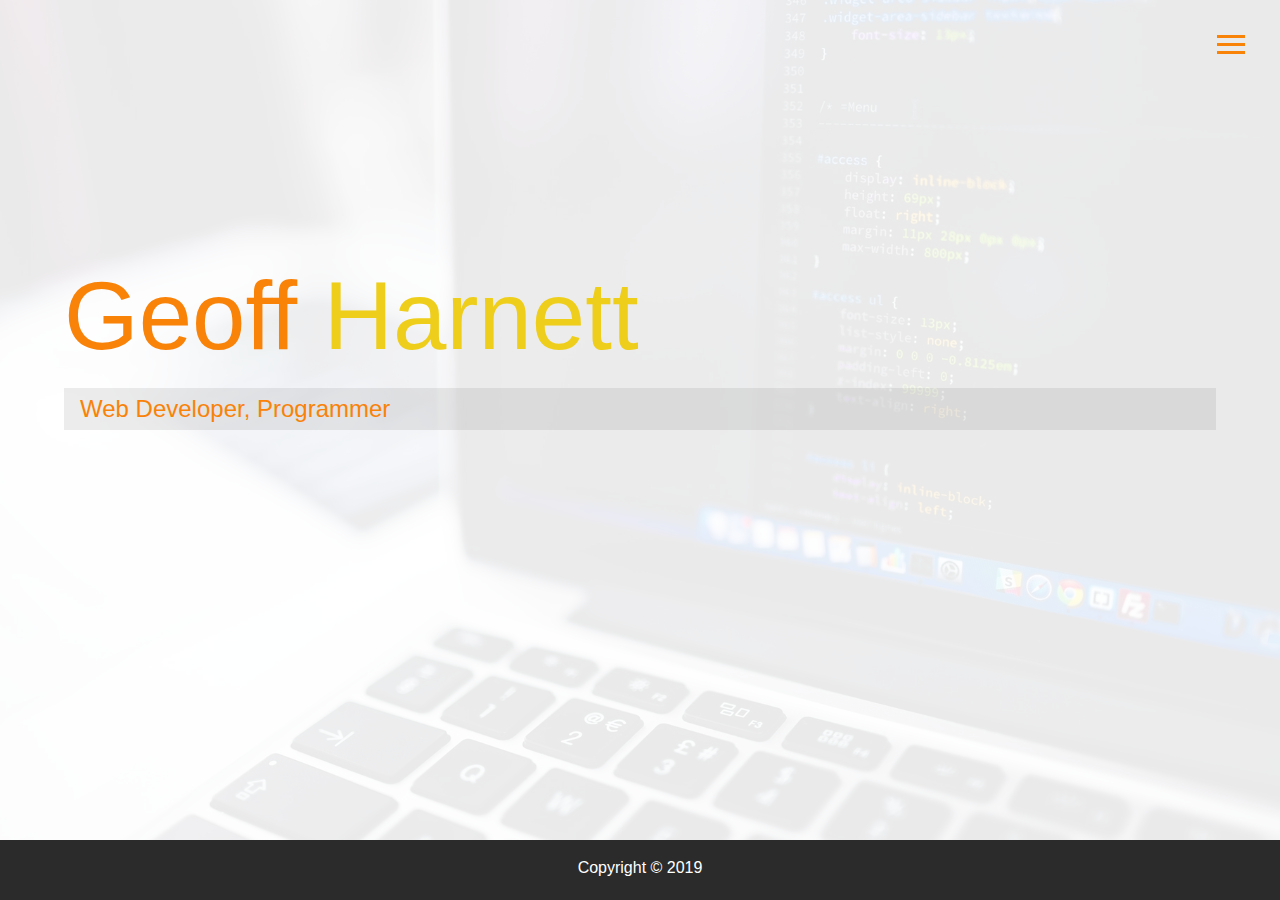
<file: index.html>
<!DOCTYPE html>
<html lang="en">

<head>
  <meta charset="UTF-8">
  <meta name="viewport" content="width=device-width, initial-scale=1.0">
  <meta http-equiv="X-UA-Compatible" content="ie=edge">
  <link rel="stylesheet" href="https://use.fontawesome.com/releases/v5.2.0/css/all.css" integrity="sha384-hWVjflwFxL6sNzntih27bfxkr27PmbbK/iSvJ+a4+0owXq79v+lsFkW54bOGbiDQ"
    crossorigin="anonymous">

  <link rel="stylesheet" href="css/main.css">
  <title>Welcome To My Portfolio</title>
</head>

<body id="bg-img">
  <header>
    <div class="menu-btn">
      <div class="btn-line"></div>
      <div class="btn-line"></div>
      <div class="btn-line"></div>
    </div>

    <nav class="menu">
      <div class="menu-branding">
        <div class="portrait"></div>
      </div>
      <ul class="menu-nav">
        <li class="nav-item current">
          <a href="index.html" class="nav-link">
            Home
          </a>
        </li>
        <li class="nav-item">
          <a href="about.html" class="nav-link">
            About Me
          </a>
        </li>
        <li class="nav-item">
          <a href="work.html" class="nav-link">
            My Work
          </a>
        </li>
        <li class="nav-item">
          <a href="contact.html" class="nav-link">
            How To Reach Me
          </a>
        </li>
      </ul>
    </nav>
  </header>

  <main id="home">
    <h1 class="lg-heading">
      Geoff
      <span class="text-secondary">Harnett</span>
    </h1>
    <h2 class="sm-heading">
      Web Developer, Programmer
    </h2>
    <!-- <div class="icons">
      <a href="#!">
        <i class="fab fa-twitter fa-2x"></i>
      </a>
      <a href="#!">
        <i class="fab fa-facebook fa-2x"></i>
      </a>
      <a href="#!">
        <i class="fab fa-linkedin fa-2x"></i>
      </a>
      <a href="#!">
        <i class="fab fa-github fa-2x"></i>
      </a>
    </div> -->
  </main>
  <footer id="main-footer">
    Copyright &copy; 2019
  </footer>
  <script src="js/main.js"></script>
</body>

</html>
</file>
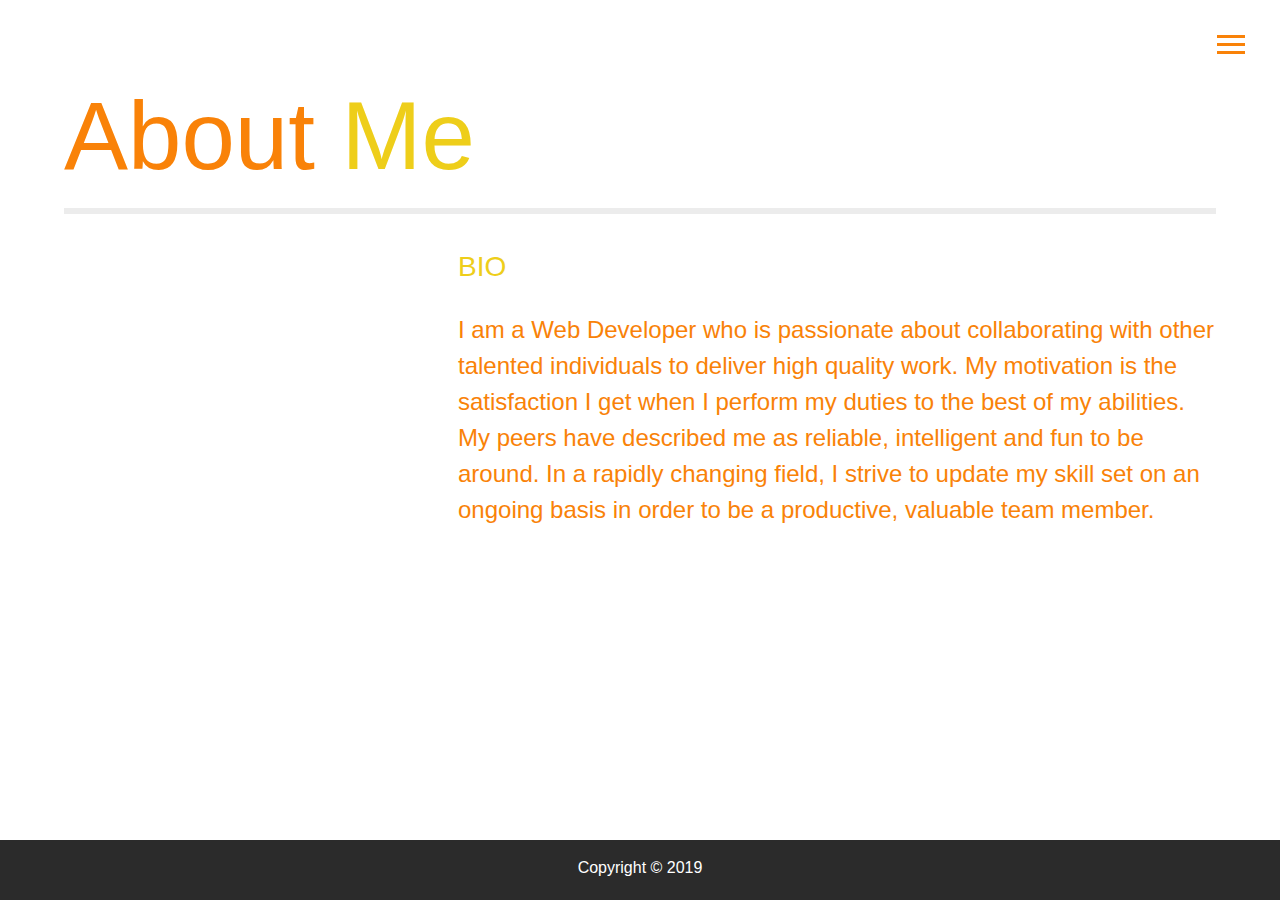
<file: about.html>
<!DOCTYPE html>
<html lang="en">

<head>
  <meta charset="UTF-8">
  <meta name="viewport" content="width=device-width, initial-scale=1.0">
  <meta http-equiv="X-UA-Compatible" content="ie=edge">
  <link rel="stylesheet" href="https://use.fontawesome.com/releases/v5.2.0/css/all.css" integrity="sha384-hWVjflwFxL6sNzntih27bfxkr27PmbbK/iSvJ+a4+0owXq79v+lsFkW54bOGbiDQ"
    crossorigin="anonymous">

  <link rel="stylesheet" href="css/main.css">
  <title>About Me</title>
</head>

<body>
  <header>
    <div class="menu-btn">
      <div class="btn-line"></div>
      <div class="btn-line"></div>
      <div class="btn-line"></div>
    </div>

    <nav class="menu">
      <div class="menu-branding">
        <!-- <div class="portrait"></div> -->
      </div>
      <ul class="menu-nav">
        <li class="nav-item">
          <a href="index.html" class="nav-link">
            Home
          </a>
        </li>
        <li class="nav-item current">
          <a href="about.html" class="nav-link">
            About Me
          </a>
        </li>
        <li class="nav-item">
          <a href="work.html" class="nav-link">
            My Work
          </a>
        </li>
        <li class="nav-item">
          <a href="contact.html" class="nav-link">
            How To Reach Me
          </a>
        </li>
      </ul>
    </nav>
  </header>

  <main id="about">
    <h1 class="lg-heading">
      About
      <span class="text-secondary">Me</span>
    </h1>
    <h2 class="sm-heading">
     
    </h2>
    <div class="about-info">
      <!-- <img src="img/portrait.jpg" alt="John Doe" class="bio-image"> -->

      <div class="bio">
        <h3 class="text-secondary">BIO</h3>
        <p>I am a Web Developer who is passionate about collaborating with other talented individuals to deliver high quality work.  My motivation is the satisfaction I get when I perform my duties to the best of my abilities.   My peers have described me as reliable, intelligent and fun to be around.  In a rapidly changing field, I strive to update my skill set on an ongoing basis in order to be a productive, valuable team member.</p>
      </div>
    </div>
  </main>

  <footer id="main-footer">
    Copyright &copy; 2019
  </footer>

  <script src="js/main.js"></script>
</body>

</html>
</file>
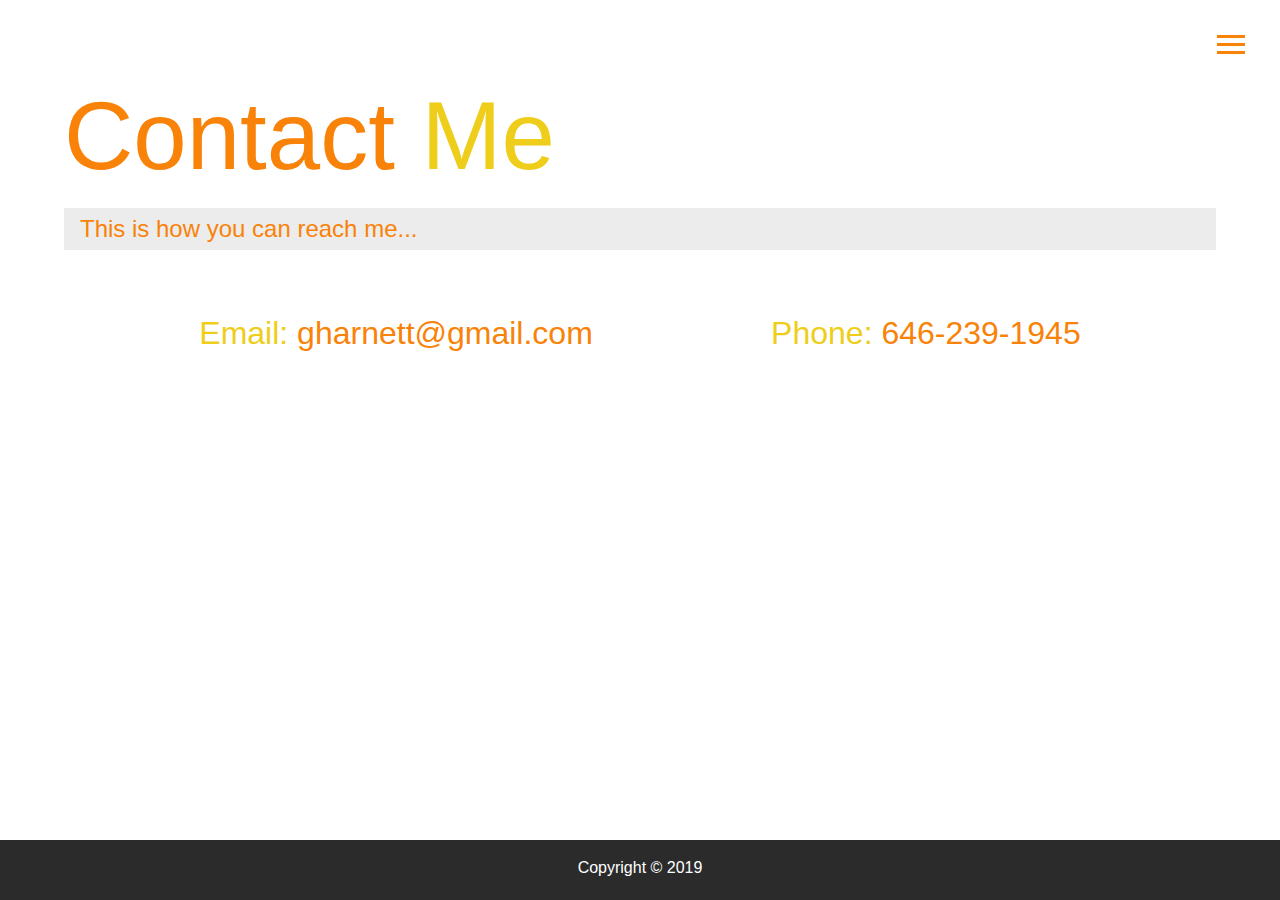
<file: contact.html>
<!DOCTYPE html>
<html lang="en">

<head>
  <meta charset="UTF-8">
  <meta name="viewport" content="width=device-width, initial-scale=1.0">
  <meta http-equiv="X-UA-Compatible" content="ie=edge">
  <link rel="stylesheet" href="https://use.fontawesome.com/releases/v5.2.0/css/all.css" integrity="sha384-hWVjflwFxL6sNzntih27bfxkr27PmbbK/iSvJ+a4+0owXq79v+lsFkW54bOGbiDQ"
    crossorigin="anonymous">

  <link rel="stylesheet" href="css/main.css">
  <title>Contact Me</title>
</head>

<body>
  <header>
    <div class="menu-btn">
      <div class="btn-line"></div>
      <div class="btn-line"></div>
      <div class="btn-line"></div>
    </div>

    <nav class="menu">
      <div class="menu-branding">
        <div class="portrait"></div>
      </div>
      <ul class="menu-nav">
        <li class="nav-item">
          <a href="index.html" class="nav-link">
            Home
          </a>
        </li>
        <li class="nav-item">
          <a href="about.html" class="nav-link">
            About Me
          </a>
        </li>
        <li class="nav-item">
          <a href="work.html" class="nav-link">
            My Work
          </a>
        </li>
        <li class="nav-item current">
          <a href="contact.html" class="nav-link">
            How To Reach Me
          </a>
        </li>
      </ul>
    </nav>
  </header>

  <main id="contact">
    <h1 class="lg-heading">
      Contact
      <span class="text-secondary">Me</span>
    </h1>
    <h2 class="sm-heading">
      This is how you can reach me...
    </h2>
    <div class="boxes">
      <div>
        <span class="text-secondary">Email: </span> gharnett@gmail.com
      </div>
      <div>
        <span class="text-secondary">Phone: </span> 646-239-1945
      </div>
    </div>
  </main>

  <footer id="main-footer">
    Copyright &copy; 2019
  </footer>

  <script src="js/main.js"></script>
</body>

</html>
</file>
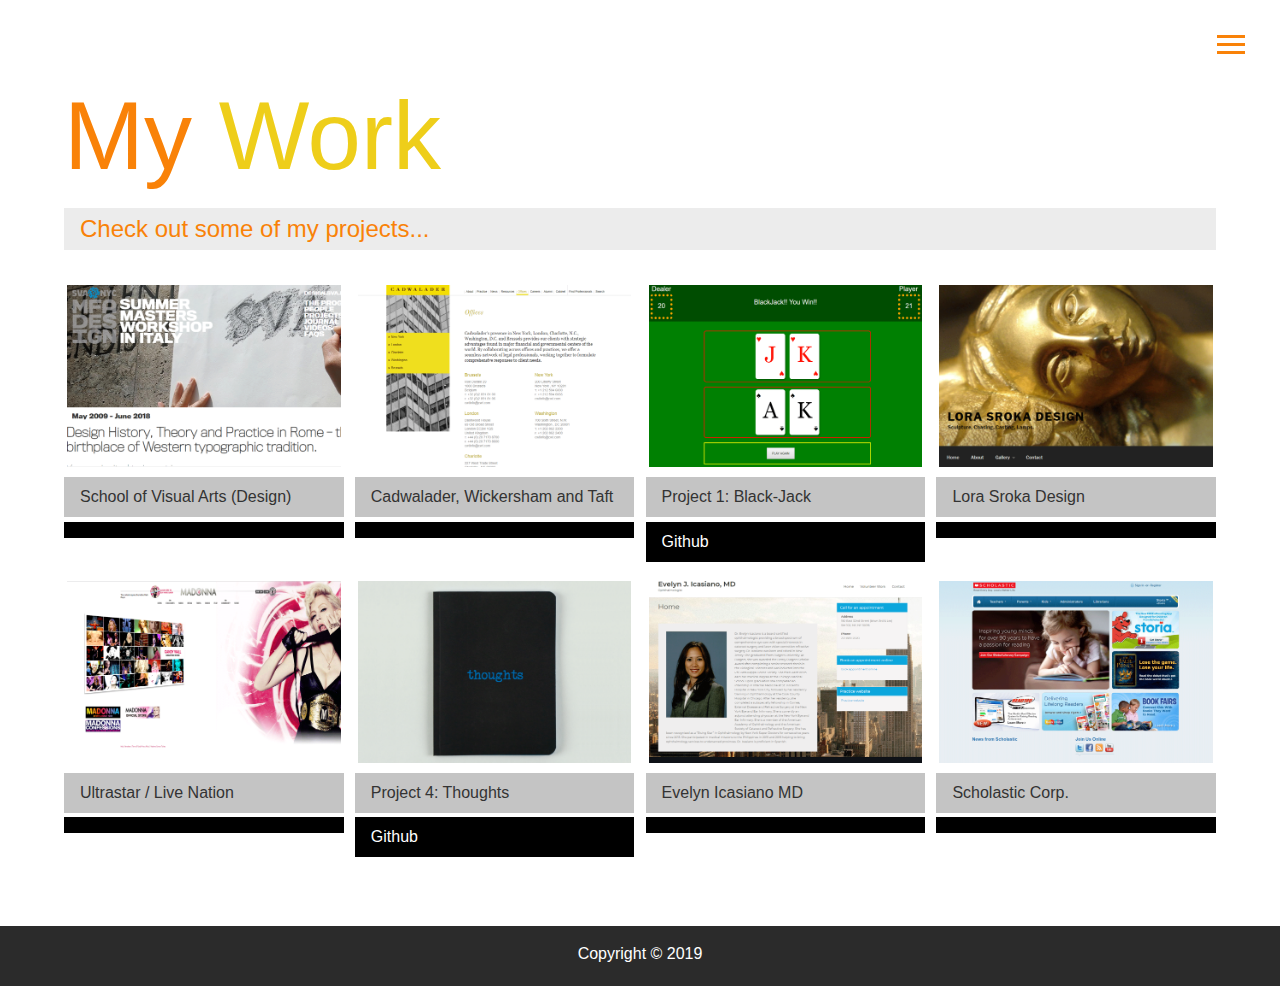
<file: work.html>
<!DOCTYPE html>
<html lang="en">

<head>
  <meta charset="UTF-8">
  <meta name="viewport" content="width=device-width, initial-scale=1.0">
  <meta http-equiv="X-UA-Compatible" content="ie=edge">
  <link rel="stylesheet" href="https://use.fontawesome.com/releases/v5.2.0/css/all.css" integrity="sha384-hWVjflwFxL6sNzntih27bfxkr27PmbbK/iSvJ+a4+0owXq79v+lsFkW54bOGbiDQ"
    crossorigin="anonymous">

  <link rel="stylesheet" href="css/main.css">
  <title>View My Work</title>
</head>

<body>
  <header>
    <div class="menu-btn">
      <div class="btn-line"></div>
      <div class="btn-line"></div>
      <div class="btn-line"></div>
    </div>

    <nav class="menu">
      <div class="menu-branding">
        <div class="portrait"></div>
      </div>
      <ul class="menu-nav">
        <li class="nav-item">
          <a href="index.html" class="nav-link">
            Home
          </a>
        </li>
        <li class="nav-item">
          <a href="about.html" class="nav-link">
            About Me
          </a>
        </li>
        <li class="nav-item current">
          <a href="work.html" class="nav-link">
            My Work
          </a>
        </li>
        <li class="nav-item">
          <a href="contact.html" class="nav-link">
            How To Reach Me
          </a>
        </li>
      </ul>
    </nav>
  </header>

  <main id="work">
    <h1 class="lg-heading">
      My
      <span class="text-secondary">Work</span>
    </h1>
    <h2 class="sm-heading">
      Check out some of my projects...
    </h2>
    <div class="projects">
      <div class="item">
        <a href="https://www.svamfad.com/italy/" target="_blank">
          <img src="img/projects/sva.png" alt="Project">
        </a>
        <a href="https://www.svamfad.com/italy/" class="btn-light" target="_blank">
          <i class="fas fa-eye"></i> School of Visual Arts (Design)
        </a>
        <a href="https://www.svamfad.com/italy/" class="btn-dark" target="_blank">
          <i class="fab"></i>
        </a>
      </div>
      <div class="item">
        <a href="https://www.cadwalader.com" target="_blank">
          <img src="img/projects/cadwalader.com.png" alt="Project">
        </a>
        <a href="https://www.cadwalader.com" class="btn-light" target="_blank">
          <i class="fas fa-eye"></i> Cadwalader, Wickersham and Taft
        </a>
        <a href="https://www.cadwalader.com" class="btn-dark" target="_blank">
          <i class="fab"></i>
        </a>
      </div>
      <div class="item">
        <a href="https://pages.git.generalassemb.ly/gharnett/black-jack/" target="_blank">
          <img src="img/projects/blackjack2.png" alt="Project 1: Black-Jack">
        </a>
        <a href="https://pages.git.generalassemb.ly/gharnett/black-jack/" class="btn-light" target="_blank">
          <i class="fas fa-eye"></i> Project 1: Black-Jack
        </a>
        <a href="https://git.generalassemb.ly/gharnett/black-jack" class="btn-dark" target="_blank">
          <i class="fab fa-github"></i> Github
        </a>
      </div>
      <div class="item">
        <a href="http://www.lorasrokadesign.com/" target="_blank">
          <img src="img/projects/lorasrokadesign.com.png" alt="Project">
        </a>
        <a href="http://www.lorasrokadesign.com/" class="btn-light" target="_blank">
          <i class="fas fa-eye"></i> Lora Sroka Design
        </a>
        <a href="http://www.lorasrokadesign.com/" class="btn-dark" target="_blank">
          <i class="fab"></i> 
        </a>
      </div>
      <div class="item">
        <a href="#!">
          <img src="img/projects/madonna.com.png" alt="Project">
        </a>
        <a href="#" class="btn-light">
          <i class="fas"></i> Ultrastar / Live Nation
        </a>
        <a href="#" class="btn-dark">
          <i class="fab"></i>
        </a>
      </div>
      <div class="item">
        <a href="http://scattered-doctor.surge.sh/" target="_blank">
          <img src="img/projects/thoughts.png" alt="Project 4: Thoughts">
        </a>
        <a href="http://scattered-doctor.surge.sh/" class="btn-light" target="_blank">
          <i class="fas fa-eye"></i> Project 4: Thoughts
        </a>
        <a href="https://github.com/g30ff/thoughts" class="btn-dark" target="_blank">
          <i class="fab fa-github"></i> Github
        </a>
      </div>
      <div class="item">
        <a href="http://www.evelynicasianomd.com/" target="_blank">
          <img src="img/projects/evelynicasianomd.com.png" alt="Project">
        </a>
        <a href="http://www.evelynicasianomd.com/" class="btn-light" target="_blank">
          <i class="fas fa-eye"></i> Evelyn Icasiano MD
        </a>
        <a href="http://www.evelynicasianomd.com/" class="btn-dark" target="_blank">
          <i class="fab"></i>
        </a>
      </div>
      <!-- <div class="item">
        <a href="http://skillful-sky.surge.sh/" target="_blank">
          <img src="img/projects/project2.jpg" alt="Project">
        </a>
        <a href="http://skillful-sky.surge.sh/" class="btn-light" target="_blank">
          <i class="fas fa-eye"></i> Project 3: Lambda-Hub
        </a>
        <a href="https://github.com/christhecoolcoder/Lambda-Hub" class="btn-dark" target="_blank">
          <i class="fab fa-github"></i> Github
        </a>
      </div>   -->
      <div class="item">
        <a href="#!">
          <img src="img/projects/scholastic.com.png" alt="Project">
        </a>
        <a href="#" class="btn-light">
          <i class="fas"></i> Scholastic Corp.
        </a>
        <a href="#" class="btn-dark">
          <i class="fab"></i>
        </a>
      </div>
      <!-- <div class="item">
        <a href="#!">
          <img src="img/projects/blurts.com.png" alt="Project">
        </a>
        <a href="#" class="btn-light">
          <i class="fas fa-eye"></i> Blurts
        </a>
        <a href="#" class="btn-dark">
          <i class="fab fa-github"></i>
        </a>
      </div>
-->
    </div>
  </main>

  <footer id="main-footer">
    Copyright &copy; 2019
  </footer>

  <script src="js/main.js"></script>
</body>

</html>
</file>
<file: css/main.css>
.menu-btn {
  position: absolute;
  z-index: 3;
  right: 35px;
  top: 35px;
  cursor: pointer;
  transition: all 0.5s ease-out; }
  .menu-btn .btn-line {
    width: 28px;
    height: 3px;
    margin: 0 0 5px 0;
    background: #f98208;
    transition: all 0.5s ease-out; }
  .menu-btn.close {
    transform: rotate(180deg); }
    .menu-btn.close .btn-line:nth-child(1) {
      transform: rotate(45deg) translate(5px, 5px); }
    .menu-btn.close .btn-line:nth-child(2) {
      opacity: 0; }
    .menu-btn.close .btn-line:nth-child(3) {
      transform: rotate(-45deg) translate(7px, -6px); }

.menu {
  position: fixed;
  top: 0;
  width: 100%;
  opacity: 0.9;
  visibility: hidden; }
  .menu.show {
    visibility: visible; }
  .menu-branding, .menu-nav {
    display: flex;
    flex-flow: column wrap;
    align-items: center;
    justify-content: center;
    float: left;
    width: 50%;
    height: 100vh;
    overflow: hidden; }
  .menu-nav {
    margin: 0;
    padding: 0;
    background: rgba(68, 68, 68, .5);
    list-style: none;
    transform: translate3d(0, -100%, 0);
    transition: all 0.5s ease-out; }
    .menu-nav.show {
      transform: translate3d(0, 0, 0); }
  .menu-branding {
    background: rgba(68, 68, 68, .5);;
    transform: translate3d(0, 100%, 0);
    transition: all 0.5s ease-out; }
    .menu-branding.show {
      transform: translate3d(0, 0, 0); }
    .menu-branding .portrait {
      width: 250px;
      height: 250px;
      /* background: url("../img/portrait.jpg"); */
      /* border-radius: 50%;
      border: solid 3px #eece1a;  */
    }
  .menu .nav-item {
    transform: translate3d(600px, 0, 0);
    transition: all 0.5s ease-out; }
    .menu .nav-item.show {
      transform: translate3d(0, 0, 0); }
    .menu .nav-item.current > a {
      color: greenyellow}
  .menu .nav-link {
    display: inline-block;
    position: relative;
    font-size: 30px;
    text-transform: uppercase;
    padding: 1rem 0;
    font-weight: bold;
    color: #ffffff;
    text-decoration: none;
    transition: all 0.5s ease-out; }
    .menu .nav-link:hover {
      color: #eece1a; }

.nav-item:nth-child(1) {
  transition-delay: 0.1s; }

.nav-item:nth-child(2) {
  transition-delay: 0.2s; }

.nav-item:nth-child(3) {
  transition-delay: 0.3s; }

.nav-item:nth-child(4) {
  transition-delay: 0.4s; }

* {
  box-sizing: border-box; }

body {
  background: #ffffff;
  color: #f98208;
  height: 100%;
  margin: 0;
  font-family: 'Segoe UI', Tahoma, Geneva, Verdana, sans-serif;
  line-height: 1.5; }
  body#bg-img {
    background: url(../img/background.jpg);
    background-attachment: fixed;
    background-size: cover; }
    body#bg-img:after {
      content: '';
      position: absolute;
      top: 0;
      right: 0;
      width: 100%;
      height: 100%;
      z-index: -1;
      background: rgba(255, 255, 255, 0.9); }

h1,
h2,
h3 {
  margin: 0;
  font-weight: 400; }
  h1.lg-heading,
  h2.lg-heading,
  h3.lg-heading {
    font-size: 6rem; }
  h1.sm-heading,
  h2.sm-heading,
  h3.sm-heading {
    margin-bottom: 2rem;
    padding: 0.2rem 1rem;
    background: rgba(73, 73, 73, 0.1); }

a {
  color: #fff;
  text-decoration: none; }

header {
  position: fixed;
  z-index: 2;
  width: 100%; }

.text-secondary {
  color: #eece1a; }

main {
  padding: 4rem;
  min-height: calc(100vh - 60px); }
  main .icons {
    margin-top: 1rem; }
    main .icons a {
      padding: 0.4rem; }
      main .icons a:hover {
        color: #eece1a;
        transition: all 0.5s ease-out; }
  main#home {
    overflow: hidden; }
    main#home h1 {
      margin-top: 20vh; }

.about-info {
  display: grid;
  grid-gap: 30px;
  grid-template-areas: 'bioimage bio bio' 'job1 job2 job3';
  grid-template-columns: repeat(3, 1fr); }
  .about-info .bio-image {
    grid-area: bioimage;
    margin: auto;
    border-radius: 50%;
    border: #eece1a 3px solid; }
  .about-info .bio {
    grid-area: bio;
    font-size: 1.5rem; }
  .about-info .job-1 {
    grid-area: job1; }
  .about-info .job-2 {
    grid-area: job2; }
  .about-info .job-3 {
    grid-area: job3; }
  .about-info .job {
    background: #515151;
    padding: 0.5rem;
    border-bottom: #eece1a 5px solid; }

.projects {
  display: grid;
  grid-gap: 0.7rem;
  grid-template-columns: repeat(3, 1fr); }
  .projects img {
    width: 100%;
    border: 3px #fff solid; 
  }
    .projects img:hover {
            opacity: 0.5;
            border-color: #eece1a;
            transition: all 0.5s ease-out; }

.boxes {
  display: flex;
  flex-wrap: wrap;
  justify-content: space-evenly;
  align-items: center;
  margin-top: 1rem; }
  .boxes div {
    font-size: 2rem;
    border: 3px #fff solid;
    padding: 1.5rem 2.5rem;
    margin-bottom: 3rem;
    transition: all 0.5s ease-out; }
    .boxes div:hover {
      padding: 0.5rem 1.5rem;
      background: #eece1a;
      color: #000; }
      .boxes div:hover span {
        color: #000; }

.btn, .btn-dark, .btn-light {
  display: block;
  padding: 0.5rem 1rem;
  border: 0;
  margin-bottom: 0.3rem; }
  .btn:hover, .btn-dark:hover, .btn-light:hover {
    background: #eece1a;
    color: #000; }

.btn-dark {
  background: black;
  color: #fff; }

.btn-light {
  background: #c4c4c4;
  color: #333; }

#main-footer {
  text-align: center;
  padding: 1rem;
  background: #2b2b2b;
  color: #fff;
  height: 60px; }

@media screen and (min-width: 1171px) {
  .projects {
    grid-template-columns: repeat(4, 1fr); } }

@media screen and (min-width: 769px) and (max-width: 1170px) {
  .projects {
    grid-template-columns: repeat(3, 1fr); } }

@media screen and (max-width: 768px) {
  main {
    align-items: center;
    text-align: center; }
    main .lg-heading {
      line-height: 1;
      margin-bottom: 1rem; }
  ul.menu-nav,
  div.menu-branding {
    float: none;
    width: 100%;
    min-height: 0; }
    ul.menu-nav.show,
    div.menu-branding.show {
      transform: translate3d(0, 0, 0); }
  .menu-nav {
    height: 75vh;
    transform: translate3d(-100%, 0, 0);
    font-size: 24px; }
  .menu-branding {
    height: 25vh;
    transform: translate3d(100%, 0, 0); }
    .menu-branding .portrait {
      /* background: url("../img/portrait_small.jpg"); */
      width: 150px;
      height: 150px; }
  .about-info {
    grid-template-areas: 'bioimage' 'bio' 'job1' 'job2' 'job3';
    grid-template-columns: 1fr; }
  .projects {
    grid-template-columns: repeat(2, 1fr); } }

@media screen and (max-width: 500px) {
  main {
    padding: 2rem; }
    main #home h1 {
      margin-top: 10vh; }
    main .lg-heading {
      margin-top: 1rem;
      font-size: 5rem; }
  .projects {
    grid-template-columns: 1fr; } }
</file>
